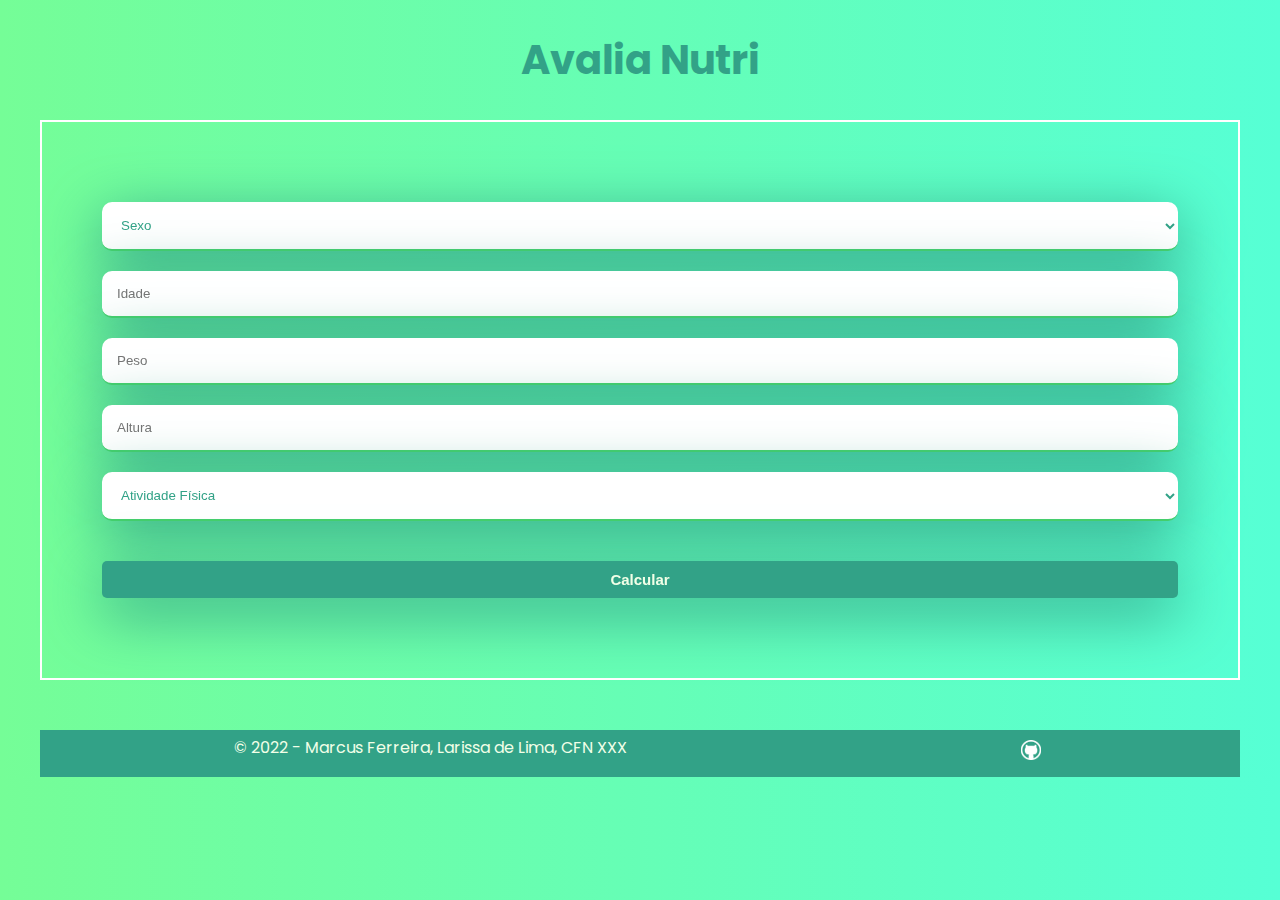
<file: index.html>
<!DOCTYPE html>
<html lang="pt-br">

<head>
	<meta charset="UTF-8">
	<meta http-equiv="X-UA-Compatible" content="IE=edge">
	<meta name="viewport" content="width=device-width, initial-scale=1.0">
	<link rel="stylesheet" href="assets/css/index.css">
	<link rel="shortcut icon" href="assets/img/favicon.png" type="image/x-icon">
	<script src="assets/js/index.js" defer></script>
	<title>Avalia Nutri</title>
</head>

<body>

	<!-- Header -->
	<header class="main-header">
		<h1>Avalia Nutri</h1>
	</header>

	<!-- Form -->
	<main class="main-container">

		<section class="form-group">
			<select name="sex" class="form-control sex">
				<option value="">Sexo</option>
				<option value="m">Masculino</option>
				<option value="f">Feminino</option>
			</select>
			<p class="sex-error">Selecione o sexo.</p>
		</section>

		<section class="form-group">
			<input type="number" min="1" step="1" name="age" class="form-control age" placeholder="Idade">
			<p class="age-error">Digite a idade.</p>
		</section>

		<section class="form-group">
			<input type="number" min="1" name="weight" class="form-control weight" placeholder="Peso">
			<p class="weight-error">Digite o peso.</p>
		</section>

		<section class="form-group">
			<input type="number" min="0.1" name="height" class="form-control height" placeholder="Altura">
			<p class="height-error">Digite a altura.</p>
		</section>

		<section class="form-group">
			<select name="act" class="form-control act">
				<option value="">Atividade Física</option>
				<option value="1">Sedentário</option>
				<option value="2">Leve</option>
				<option value="3">Moderado</option>
				<option value="4">Intenso</option>
			</select>
			<p class="act-error">Selecione o nível de atividade física.</p>
		</section>

		<section class="form-group">
			<button type="button" onclick="validateInputs()">Calcular</button>
		</section>
	</main>

	<footer>
		<p>&copy; 2022 - Marcus Ferreira, Larissa de Lima, CFN XXX</p>
		<a href="https://github.com/marcus-ferreira" target="_blank"><img src="assets/img/github.png" alt=""></a>
	</footer>
</body>

</html>
</file>
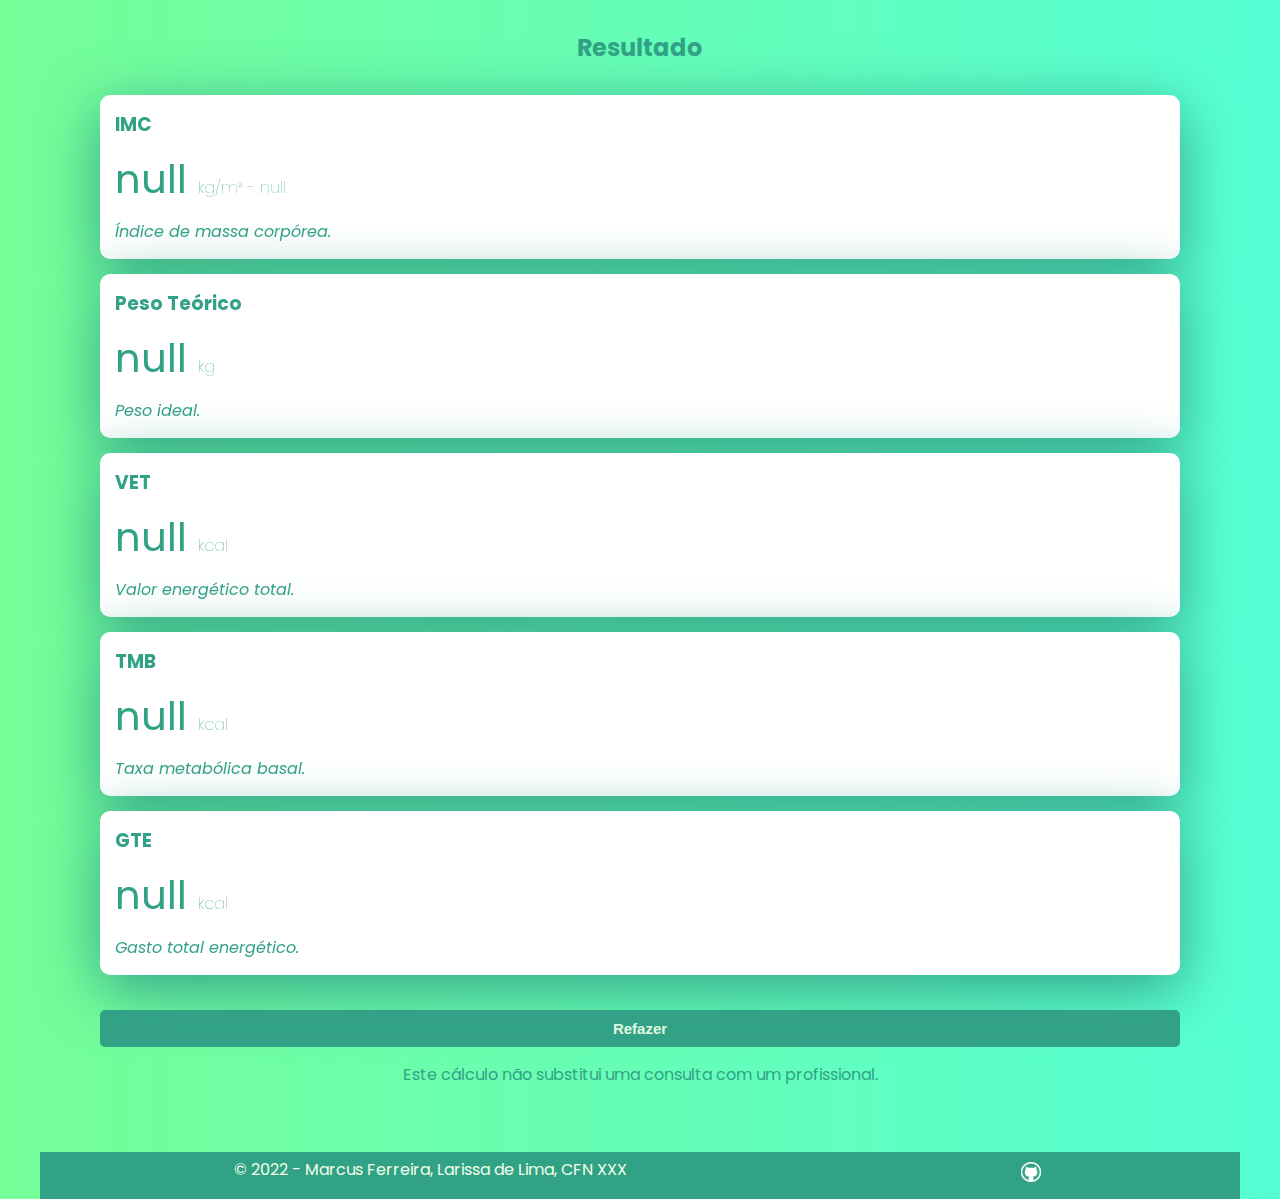
<file: results.html>
<!DOCTYPE html>
<html lang="pt-br">

<head>
	<meta charset="UTF-8">
	<meta http-equiv="X-UA-Compatible" content="IE=edge">
	<meta name="viewport" content="width=device-width, initial-scale=1.0">
	<link rel="stylesheet" href="assets/css/results.css">
	<link rel="shortcut icon" href="assets/img/favicon.png" type="image/x-icon">
	<script src="assets/js/results.js" defer></script>
	<title>Avalia Nutri</title>
</head>

<body>

	<!-- Results -->
	<section class="result-container">
		<h2>Resultado</h2>

		<section class="result-group">
			<h3>IMC</h3>
			<p class="imc"></p>
			<p>Índice de massa corpórea.</p>
		</section>

		<section class="result-group">
			<h3>Peso Teórico</h3>
			<p class="theoricalWeight"></p>
			<p>Peso ideal.</p>
		</section>

		<section class="result-group">
			<h3>VET</h3>
			<p class="vet"></p>
			<p>Valor energético total.</p>
		</section>

		<section class="result-group">
			<h3>TMB</h3>
			<p class="tmb"></p>
			<p>Taxa metabólica basal.</p>
		</section>

		<section class="result-group">
			<h3>GTE</h3>
			<p class="gte"></p>
			<p>Gasto total energético.</p>
		</section>

		<button onclick="redo()">Refazer</button>

		<p>Este cálculo não substitui uma consulta com um profissional.</p>
	</section>

	<footer>
		<p>&copy; 2022 - Marcus Ferreira, Larissa de Lima, CFN XXX</p>
		<a href="https://github.com/marcus-ferreira" target="_blank"><img src="assets/img/github.png" alt=""></a>
	</footer>
</body>

</html>
</file>
<file: assets/css/index.css>
@import url("https://fonts.googleapis.com/css2?family=Poppins&display=swap");
* {
  margin: 0;
  padding: 0;
  -webkit-box-sizing: border-box;
          box-sizing: border-box;
}

body {
  font-family: 'Poppins', sans-serif;
  color: #32a287;
  background: -webkit-gradient(linear, left top, right top, from(#75fd97), to(#56ffd5));
  background: linear-gradient(to right, #75fd97, #56ffd5);
  max-width: 1200px;
  margin: auto;
}

.main-header {
  margin: auto;
  max-width: 100%;
  -webkit-box-pack: center;
      -ms-flex-pack: center;
          justify-content: center;
  margin: 30px auto;
}

.main-header h1 {
  color: #32a287;
  font-size: 40px;
  font-weight: 700;
  text-align: center;
}

button {
  margin-top: 20px;
  padding: 10px;
  width: 100%;
  background-color: #32a287;
  color: #f1ffe7;
  border: none;
  border-radius: 5px;
  font-weight: bold;
  font-size: 15px;
  cursor: pointer;
}

footer {
  display: -ms-grid;
  display: grid;
  gap: 0;
  margin-top: 50px;
  background-color: #32a287;
  text-align: center;
  -webkit-box-align: center;
      -ms-flex-align: center;
          align-items: center;
}

footer p:nth-child(1) {
  -ms-grid-column: 1;
  -ms-grid-column-span: 1;
  grid-column: 1 / 2;
  -ms-grid-row: 1;
  -ms-grid-row-span: 1;
  grid-row: 1 / 2;
  color: #f1ffe7;
  padding: 5px;
}

footer p:nth-child(2) {
  -ms-grid-column: 1;
  -ms-grid-column-span: 1;
  grid-column: 1 / 2;
  -ms-grid-row: 2;
  -ms-grid-row-span: 1;
  grid-row: 2 / 3;
  color: #f1ffe7;
  padding: 5px;
}

footer a {
  -ms-grid-column: 2;
  -ms-grid-column-span: 1;
  grid-column: 2 / 3;
  -ms-grid-row: 1;
  -ms-grid-row-span: 2;
  grid-row: 1 / 3;
  padding: 5px;
}

footer img {
  width: 30px;
  padding: 5px;
}

.main-container {
  margin: 15px auto;
  border: 2px solid white;
  padding: 5%;
}

.main-container h2 {
  text-align: center;
  padding: 15px;
}

.form-group {
  display: -webkit-box;
  display: -ms-flexbox;
  display: flex;
  -webkit-box-orient: vertical;
  -webkit-box-direction: normal;
      -ms-flex-direction: column;
          flex-direction: column;
  margin: 20px auto;
  -webkit-filter: drop-shadow(0 15px 30px);
          filter: drop-shadow(0 15px 30px);
}

.form-group label {
  padding-bottom: 5px;
  font-size: 12px;
  font-weight: 500;
  text-align: left;
}

.form-group p {
  display: none;
  font-size: 12px;
  font-weight: 500;
  text-align: left;
  color: tomato;
}

.form-control {
  padding: 15px;
  border: none;
  border-radius: 10px;
  border-bottom: 2px solid #44cf6c;
  background-color: white;
  color: #32a287;
  -webkit-transition: all 0.2s ease-in-out;
  transition: all 0.2s ease-in-out;
}

.form-control:focus {
  outline: none;
  border-bottom: 2px solid #a9fdac;
}
/*# sourceMappingURL=index.css.map */
</file>
<file: assets/css/results.css>
@import url("https://fonts.googleapis.com/css2?family=Poppins&display=swap");
* {
  margin: 0;
  padding: 0;
  -webkit-box-sizing: border-box;
          box-sizing: border-box;
}

body {
  font-family: 'Poppins', sans-serif;
  color: #32a287;
  background: -webkit-gradient(linear, left top, right top, from(#75fd97), to(#56ffd5));
  background: linear-gradient(to right, #75fd97, #56ffd5);
  max-width: 1200px;
  margin: auto;
}

.main-header {
  margin: auto;
  max-width: 100%;
  -webkit-box-pack: center;
      -ms-flex-pack: center;
          justify-content: center;
  margin: 30px auto;
}

.main-header h1 {
  color: #32a287;
  font-size: 40px;
  font-weight: 700;
  text-align: center;
}

button {
  margin-top: 20px;
  padding: 10px;
  width: 100%;
  background-color: #32a287;
  color: #f1ffe7;
  border: none;
  border-radius: 5px;
  font-weight: bold;
  font-size: 15px;
  cursor: pointer;
}

footer {
  display: -ms-grid;
  display: grid;
  gap: 0;
  margin-top: 50px;
  background-color: #32a287;
  text-align: center;
  -webkit-box-align: center;
      -ms-flex-align: center;
          align-items: center;
}

footer p:nth-child(1) {
  -ms-grid-column: 1;
  -ms-grid-column-span: 1;
  grid-column: 1 / 2;
  -ms-grid-row: 1;
  -ms-grid-row-span: 1;
  grid-row: 1 / 2;
  color: #f1ffe7;
  padding: 5px;
}

footer p:nth-child(2) {
  -ms-grid-column: 1;
  -ms-grid-column-span: 1;
  grid-column: 1 / 2;
  -ms-grid-row: 2;
  -ms-grid-row-span: 1;
  grid-row: 2 / 3;
  color: #f1ffe7;
  padding: 5px;
}

footer a {
  -ms-grid-column: 2;
  -ms-grid-column-span: 1;
  grid-column: 2 / 3;
  -ms-grid-row: 1;
  -ms-grid-row-span: 2;
  grid-row: 1 / 3;
  padding: 5px;
}

footer img {
  width: 30px;
  padding: 5px;
}

.result-container {
  width: 90%;
  margin: 15px auto;
}

.result-container h2,
.result-container > p {
  text-align: center;
  padding: 15px;
}

.result-group {
  background-color: white;
  padding: 15px;
  border-radius: 10px;
  margin: 15px auto;
  -webkit-filter: drop-shadow(0 15px 30px);
          filter: drop-shadow(0 15px 30px);
  color: #32a287;
  font-size: 16px;
}

.result-group p:nth-of-type(1) {
  font-size: 40px;
  margin-top: 10px;
}

.result-group p:nth-of-type(2) {
  margin-top: 10px;
  font-style: italic;
}

.result-group span {
  font-size: 16px;
  font-weight: 100;
}
/*# sourceMappingURL=results.css.map */
</file>
